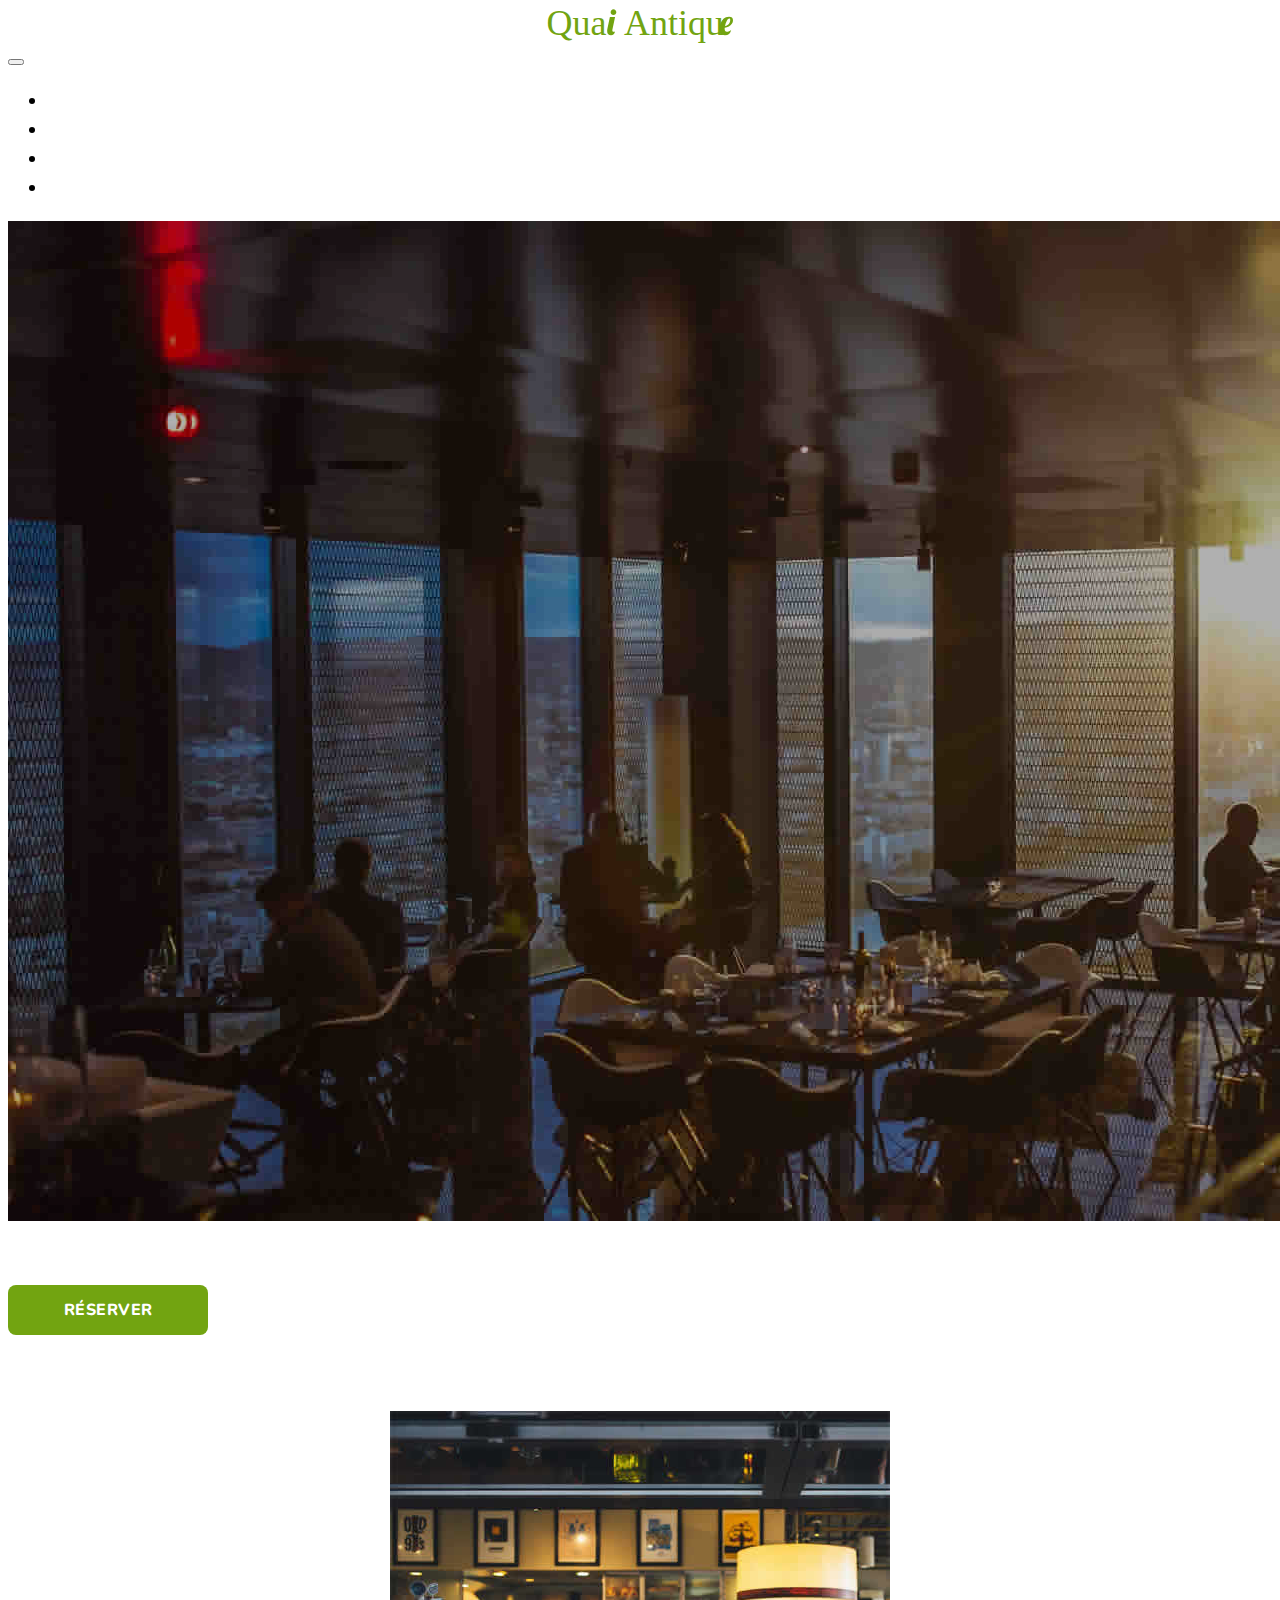
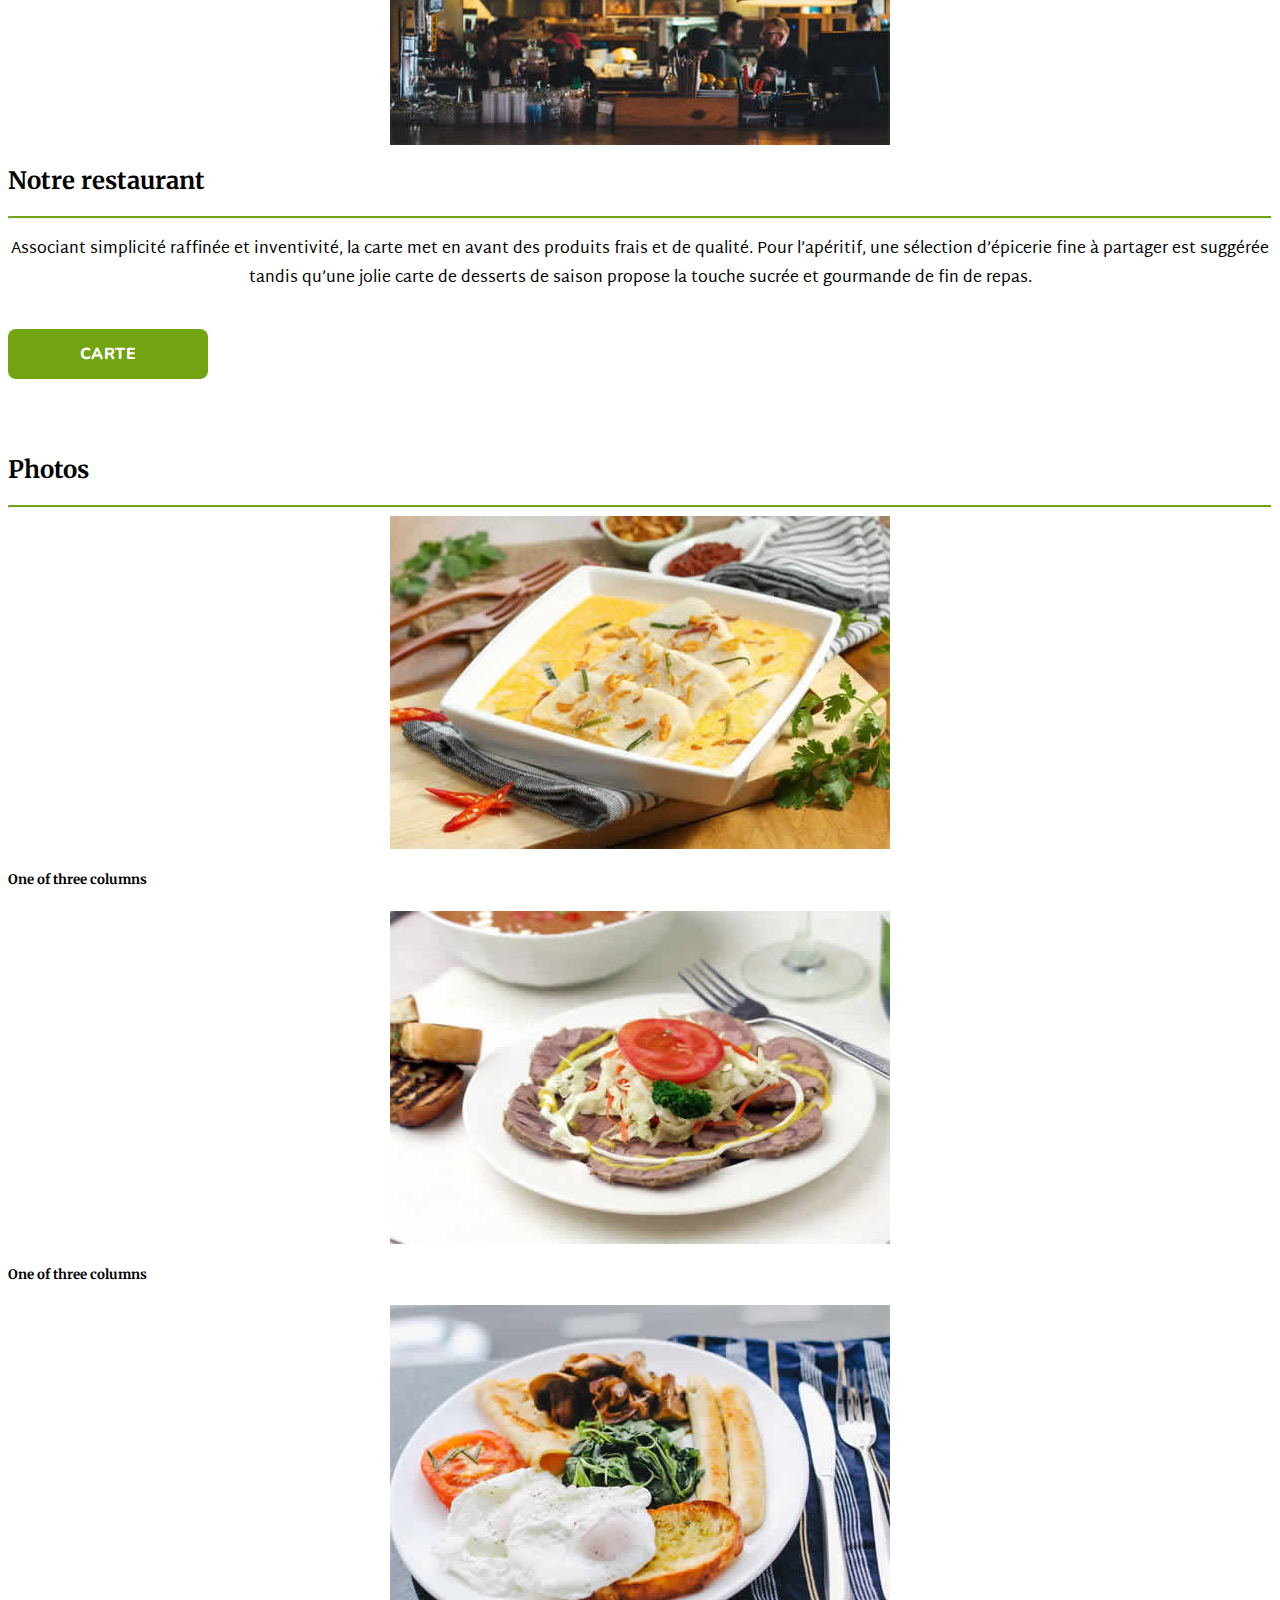
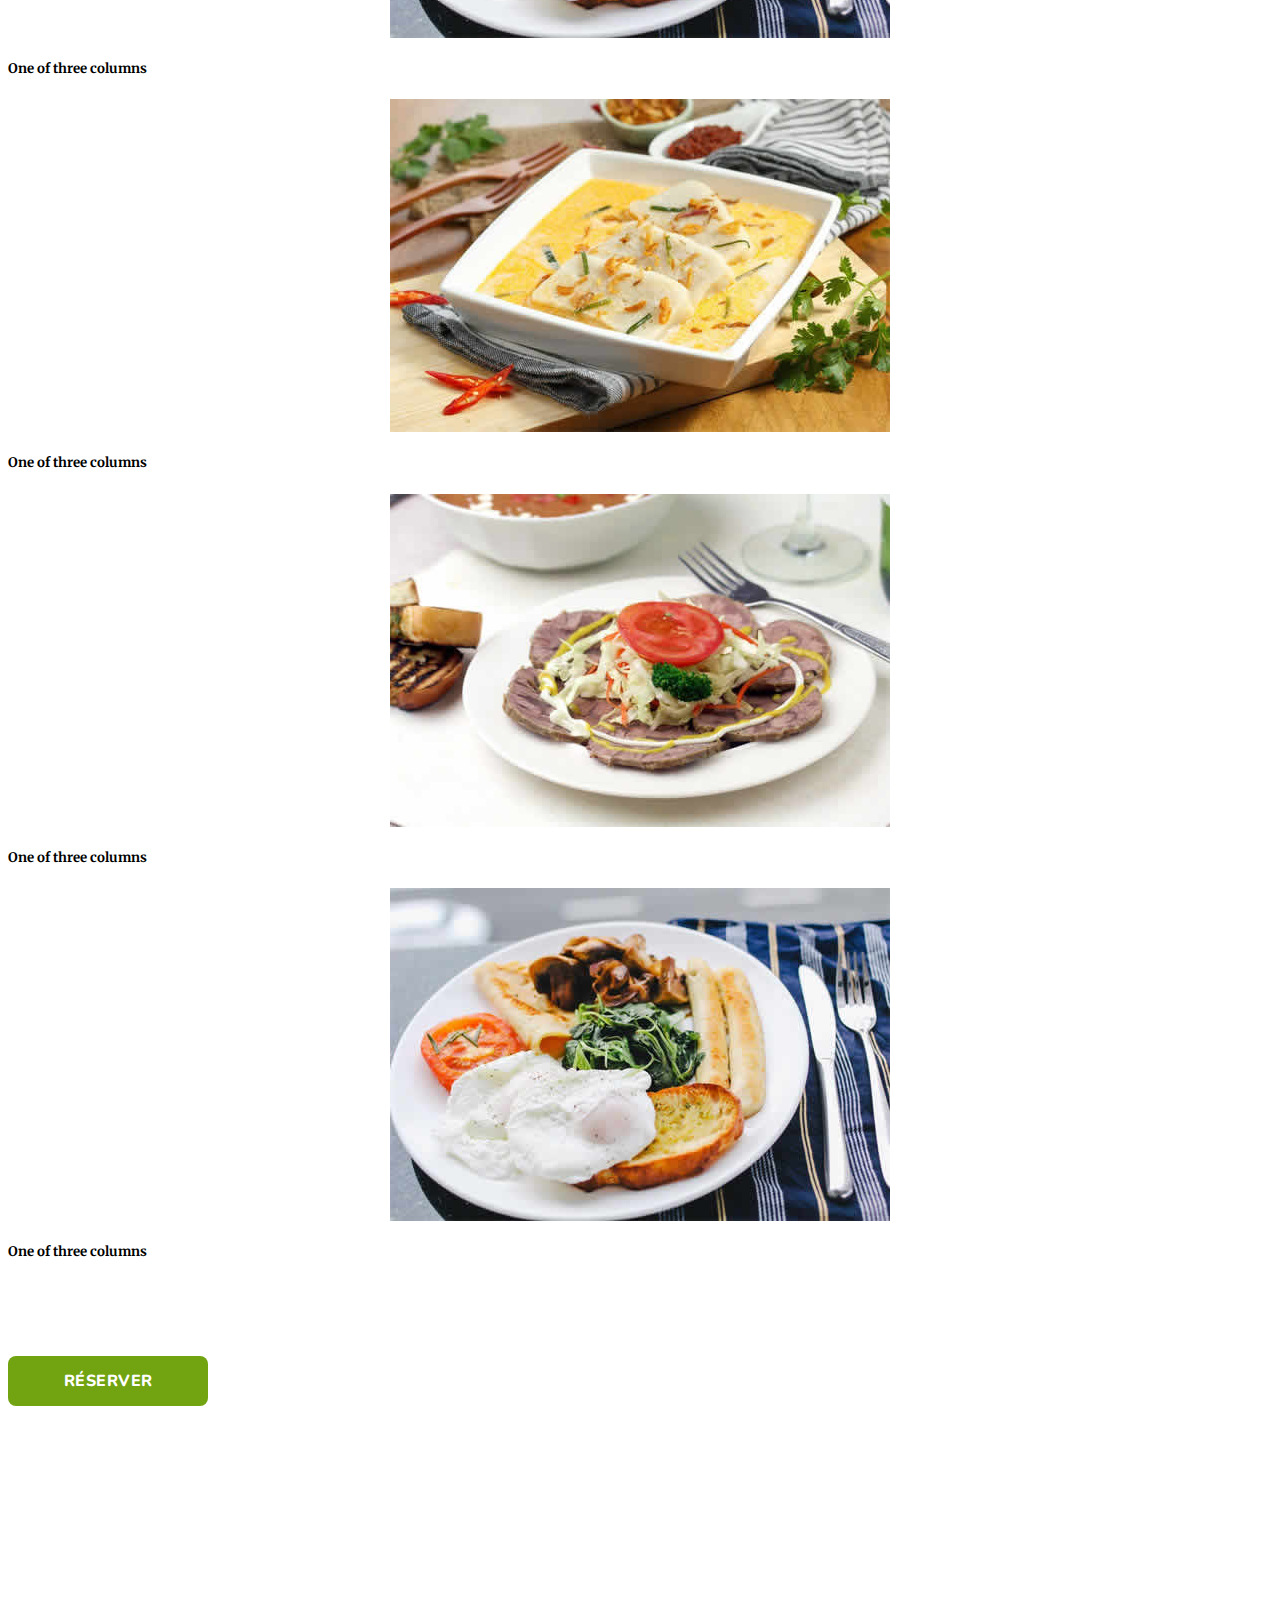
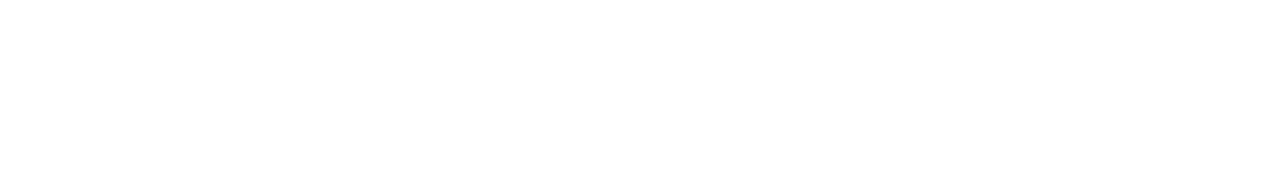
<file: index.html>
<!DOCTYPE html>
<html lang="fr">
<head>
    <meta charset="UTF-8">
    <meta http-equiv="X-UA-Compatible" content="IE=edge">
    <meta name="viewport" content="width=device-width, initial-scale=1.0">
    <link href="https://cdn.jsdelivr.net/npm/bootstrap@5.3.0-alpha1/dist/css/bootstrap.min.css" 
    rel="stylesheet" integrity="sha384-GLhlTQ8iRABdZLl6O3oVMWSktQOp6b7In1Zl3/Jr59b6EGGoI1aFkw7cmDA6j6gD" crossorigin="anonymous">
    <link rel="stylesheet" href="styles.css">
    <title>Quai Antique</title>
</head>
<body>
        <header>
          <nav class="navbar navbar-expand-lg navbar-dark bg-dark static-top">
            <div class="container">
              <a class="navbar-brand" href="#">
                <!--<img src="https://placeholder.pics/svg/150x50/888888/EEE/Logo" alt="..." height="36">-->
                <img src="images/Logo.svg" alt="..." height="36">
              </a>
              <button class="navbar-toggler" type="button" data-bs-toggle="collapse" data-bs-target="#navbarSupportedContent" aria-controls="navbarSupportedContent" aria-expanded="false" aria-label="Toggle navigation">
                <span class="navbar-toggler-icon"></span>
              </button>
              <div class="collapse navbar-collapse" id="navbarSupportedContent">
                <ul class="navbar-nav ms-auto">
                  <li class="nav-item">
                    <a class="nav-link active" aria-current="page" href="#">Accueil</a>
                  </li>
                  <li class="nav-item">
                    <a class="nav-link" href="#">Carte</a>
                  </li>
                  <li class="nav-item">
                    <a class="nav-link" href="#">Réserver</a>
                  </li>
                  <li class="nav-item">
                    <a class="nav-link" href="#">Connexion</a>
                  </li>               
                  <!--<li class="nav-item dropdown">
                    <a class="nav-link dropdown-toggle" href="#" id="navbarDropdown" role="button" data-bs-toggle="dropdown" aria-expanded="false">
                      Dropdown
                    </a>
                    <ul class="dropdown-menu dropdown-menu-end" aria-labelledby="navbarDropdown">
                      <li><a class="dropdown-item" href="#">Action</a></li>
                      <li><a class="dropdown-item" href="#">Another action</a></li>
                      <li>
                        <hr class="dropdown-divider">
                      </li>
                      <li><a class="dropdown-item" href="#">Something else here</a></li>
                    </ul>
                  </li>-->
                </ul>
              </div>
            </div>
          </nav>
          
          <img src="images/intro-bg.jpg" class="img-fluid" id="img-overlay" alt="Quai antique">
          <div class="position-relative">
            <h1 class="" id="title">Quai Antique</h1>
            <h4 id="title2"> Restaurant</h4>
            <!--<button id="" type="button" class="btn btn-success center-block">Réserver</button>-->
            <div class="row">
            <!--<div class=" d-grid gap-2 col-2 mx-auto" id="test">-->
                <button id="" type="button" class="btn btn-custom center-block">Réserver</button>
            <!--</div>-->
            </div>
          </div>
        </header>
      


        <!--<h2 class="text-center">Quai Antique</h2>-->
    
        <div class="container">
          <div class="row">
            <div class="col-xs-12 col-md-6 ">
              <div class="about-img"><img src="images/about.jpg" class="img-responsive" alt=""></div>
            </div>
            <div class="col-xs-12 col-md-6">
              <div class="about-text">
                <h2>Notre restaurant</h2>
                <hr>
                <p>Associant simplicité raffinée et inventivité, la carte met en avant des produits frais et de qualité. Pour l’apéritif,
                 une sélection d’épicerie fine à partager est suggérée tandis qu’une jolie carte de desserts de saison propose la touche sucrée et gourmande de fin de repas.</p>
              </div>
              <div class="d-grid gap-2 col-2 mx-auto" id="button">
                <button id="" type="button" class="btn btn-custom">Carte</button>
            </div>
            </div>
          </div>
        </div>



        <div class="container text-center">
          <div class="row align-items-center">
            <div class="section-title">
              <h2>Photos</h2>
              <hr >
            </div>
            <div class="col-4">
              <img src="images/01-small.jpg" class="card-img" alt="">
              <h5 class="card-title">One of three columns</h5>
            </div>
            <div class="col-4">
              <img src="images/02-small.jpg" class="card-img" alt="">
              <h5 class="card-title">One of three columns</h5>
            </div>
            <div class="col-4">
              <img src="images/03-small.jpg" class="card-img" alt="">
              <h5 class="card-title">One of three columns</h5>
            </div>
            <div class="col-4">
              <img src="images/01-small.jpg" class="card-img" alt="">
              <h5 class="card-title">One of three columns</h5>
            </div>
            <div class="col-4">
              <img src="images/02-small.jpg" class="card-img" alt="">
              <h5 class="card-title">One of three columns</h5>
            </div>
            <div class="col-4">
              <img src="images/03-small.jpg" class="card-img" alt="">
              <h5 class="card-title">One of three columns</h5>
            </div>
          </div>
          <div class=" d-grid gap-2 col-2 mx-auto">
            <button id="" type="button" class="btn btn-custom center-block">Réserver</button>
        </div>
        </div>



<footer class="container-fluid bg-dark">
  <div class="container">
  <div class="row" id="footer">
    <div class="col-4">
      <h6>Horaires</h6>
      <p>Lundi : 11h00 - 14h00 | 18h00 - 22h00</p>
      <p>Lundi : 11h00 - 14h00 | 18h00 - 22h00</p>
      <p>Lundi : 11h00 - 14h00 | 18h00 - 22h00</p>
      <p>Lundi : 11h00 - 14h00 | 18h00 - 22h00</p>
      <p>Lundi : 11h00 - 14h00 | 18h00 - 22h00</p>
      <p>Lundi : 11h00 - 14h00 | 18h00 - 22h00</p>
    </div>
    <div class="col-4">
    </div>
    <div class="col-4">
    </div>
  </div>
</div>
    
</footer>
<script src="https://cdn.jsdelivr.net/npm/bootstrap@5.3.0-alpha1/dist/js/bootstrap.bundle.min.js" 
integrity="sha384-w76AqPfDkMBDXo30jS1Sgez6pr3x5MlQ1ZAGC+nuZB+EYdgRZgiwxhTBTkF7CXvN" crossorigin="anonymous"></script>
</body>
</html>
</file>
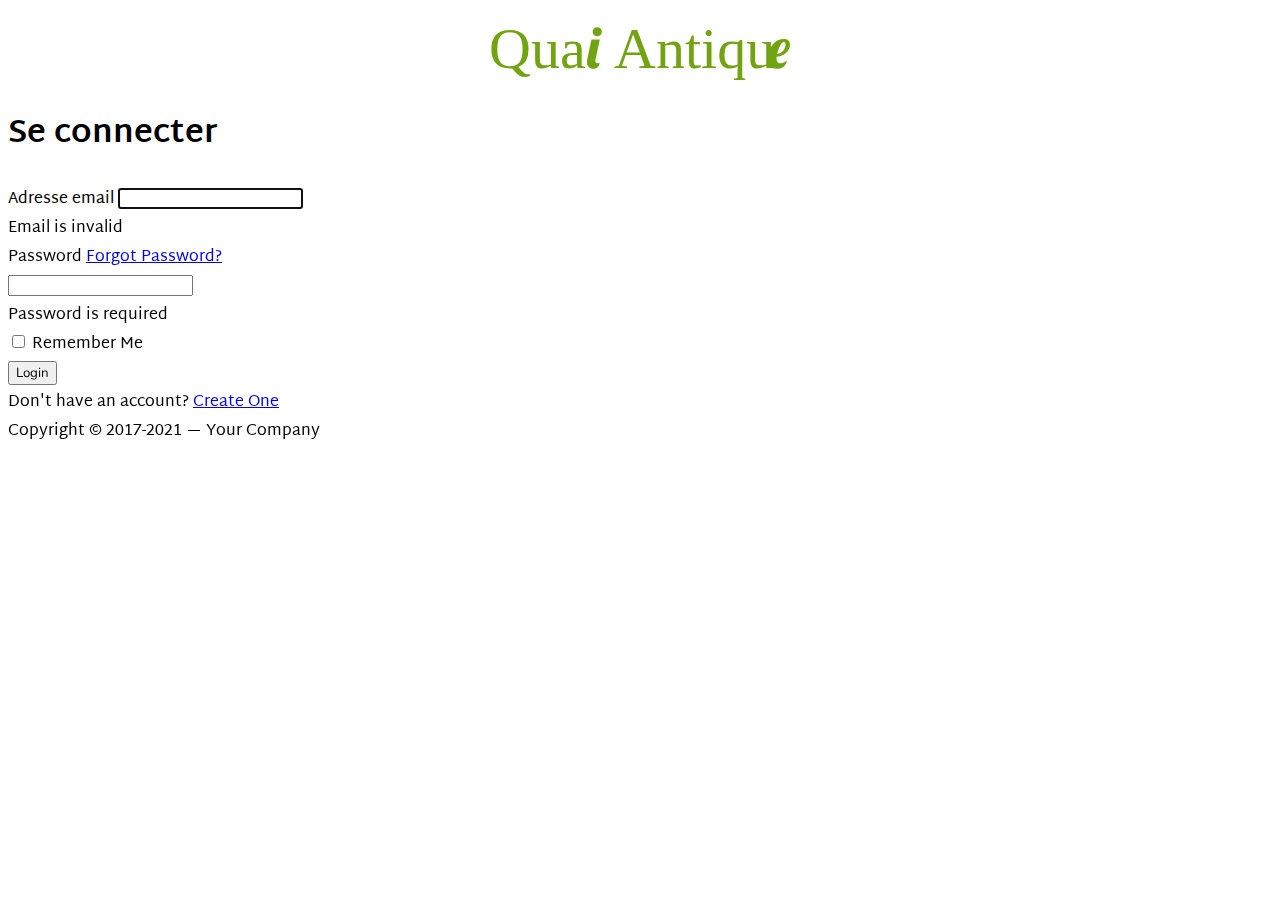
<file: login.html>
<!DOCTYPE html>
<html lang="fr">
<head>
    <meta charset="UTF-8">
    <meta http-equiv="X-UA-Compatible" content="IE=edge">
    <meta name="viewport" content="width=device-width, initial-scale=1.0">
    <link href="https://cdn.jsdelivr.net/npm/bootstrap@5.3.0-alpha1/dist/css/bootstrap.min.css" 
    rel="stylesheet" integrity="sha384-GLhlTQ8iRABdZLl6O3oVMWSktQOp6b7In1Zl3/Jr59b6EGGoI1aFkw7cmDA6j6gD" crossorigin="anonymous">
    <link rel="stylesheet" href="styles.css">
    <title>Quai Antique</title>
</head>
<body>
    
      <section class="h-100">
		<div class="container h-100">
			<div class="row justify-content-sm-center h-100">
				<div class="col-xxl-4 col-xl-5 col-lg-5 col-md-7 col-sm-9">
					<div class="text-center my-5">
						<img src="images/Logo.svg" alt="logo" width="300">
					</div>
					<div class="card shadow-lg">
						<div class="card-body p-5">
							<h1 class="fs-4 card-title fw-bold mb-4">Se connecter</h1>
							<form method="POST" class="needs-validation" novalidate="" autocomplete="off">
								<div class="mb-3">
									<label class="mb-2 text-muted" for="email">Adresse email</label>
									<input id="email" type="email" class="form-control" name="email" value="" required autofocus>
									<div class="invalid-feedback">
										Email is invalid
									</div>
								</div>

								<div class="mb-3">
									<div class="mb-2 w-100">
										<label class="text-muted" for="password">Password</label>
										<a href="forgot.html" class="float-end">
											Forgot Password?
										</a>
									</div>
									<input id="password" type="password" class="form-control" name="password" required>
								    <div class="invalid-feedback">
								    	Password is required
							    	</div>
								</div>

								<div class="d-flex align-items-center">
									<div class="form-check">
										<input type="checkbox" name="remember" id="remember" class="form-check-input">
										<label for="remember" class="form-check-label">Remember Me</label>
									</div>
									<button type="submit" class="btn btn-primary ms-auto">
										Login
									</button>
								</div>
							</form>
						</div>
						<div class="card-footer py-3 border-0">
							<div class="text-center">
								Don't have an account? <a href="register.html" class="text-dark">Create One</a>
							</div>
						</div>
					</div>
					<div class="text-center mt-5 text-muted">
						Copyright &copy; 2017-2021 &mdash; Your Company 
					</div>
				</div>
			</div>
		</div>
	</section>




</body>
</html>
</file>
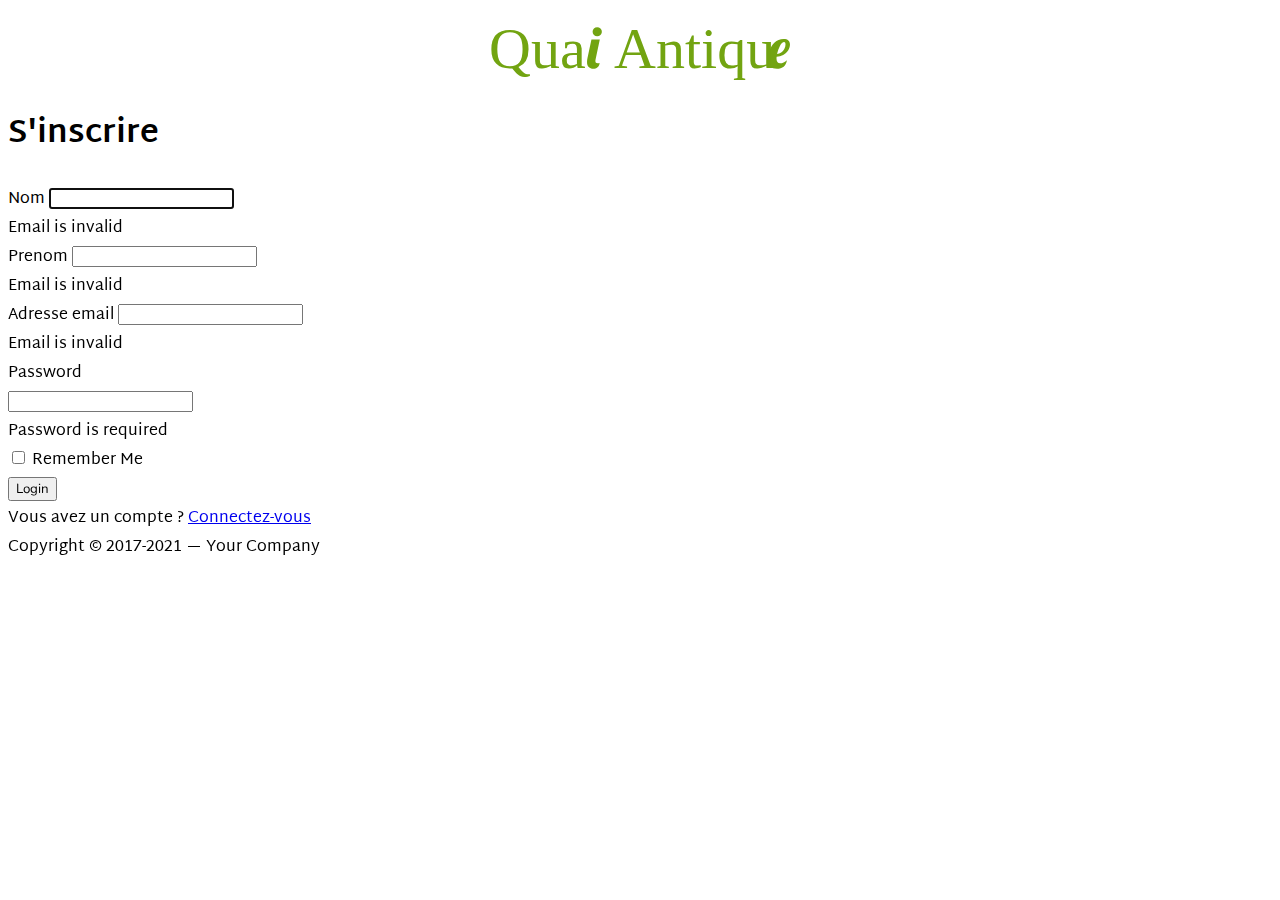
<file: register.html>
<!DOCTYPE html>
<html lang="fr">
<head>
    <meta charset="UTF-8">
    <meta http-equiv="X-UA-Compatible" content="IE=edge">
    <meta name="viewport" content="width=device-width, initial-scale=1.0">
    <link href="https://cdn.jsdelivr.net/npm/bootstrap@5.3.0-alpha1/dist/css/bootstrap.min.css" 
    rel="stylesheet" integrity="sha384-GLhlTQ8iRABdZLl6O3oVMWSktQOp6b7In1Zl3/Jr59b6EGGoI1aFkw7cmDA6j6gD" crossorigin="anonymous">
    <link rel="stylesheet" href="styles.css">
    <title>Quai Antique</title>
</head>
<body>
    
      <section class="h-100">
		<div class="container h-100">
			<div class="row justify-content-sm-center h-100">
				<div class="col-xxl-4 col-xl-5 col-lg-5 col-md-7 col-sm-9">
					<div class="text-center my-5">
						<img src="images/Logo.svg" alt="logo" width="300">
					</div>
					<div class="card shadow-lg">
						<div class="card-body p-5">
							<h1 class="fs-4 card-title fw-bold mb-4">S'inscrire</h1>
							<form method="POST" class="needs-validation" novalidate="" autocomplete="off">
                                <div class="mb-3">
									<label class="mb-2 text-muted" for="nom">Nom</label>
									<input id="email" type="text" class="form-control" name="name" value="" required autofocus>
									<div class="invalid-feedback">
										Email is invalid
									</div>
								</div>
                                
                                <div class="mb-3">
									<label class="mb-2 text-muted" for="nom">Prenom</label>
									<input id="email" type="text" class="form-control" name="name" value="" required autofocus>
									<div class="invalid-feedback">
										Email is invalid
									</div>
								</div>        
                                
                                <div class="mb-3">
									<label class="mb-2 text-muted" for="email">Adresse email</label>
									<input id="email" type="email" class="form-control" name="email" value="" required autofocus>
									<div class="invalid-feedback">
										Email is invalid
									</div>
								</div>

								<div class="mb-3">
									<div class="mb-2 w-100">
										<label class="text-muted" for="password">Password</label>
										
									</div>
									<input id="password" type="password" class="form-control" name="password" required>
								    <div class="invalid-feedback">
								    	Password is required
							    	</div>
								</div>

								<div class="d-flex align-items-center">
									<div class="form-check">
										<input type="checkbox" name="remember" id="remember" class="form-check-input">
										<label for="remember" class="form-check-label">Remember Me</label>
									</div>
									<button type="submit" class="btn btn-primary ms-auto">
										Login
									</button>
								</div>
							</form>
						</div>
						<div class="card-footer py-3 border-0">
							<div class="text-center">
								Vous avez un compte ? <a href="login.html" class="text-dark">Connectez-vous</a>
							</div>
						</div>
					</div>
					<div class="text-center mt-5 text-muted">
						Copyright &copy; 2017-2021 &mdash; Your Company 
					</div>
				</div>
			</div>
		</div>
	</section>




</body>
</html>
</file>
<file: styles.css>
@import url('https://fonts.googleapis.com/css2?family=Lobster&family=Martel+Sans&family=Merriweather&family=Nunito:wght@200&display=swap');

label, div{
    font-family: 'Martel Sans', sans-serif;
}

body{
    font-family: unset;
}
button{
    font-family: 'Nunito', sans-serif;

}
.nav-link {
    font-family: 'Nunito', sans-serif;
    text-transform: uppercase;
    font-weight: 600;
    margin: 10px 15px 0 15px;
    color: white;

}

p{
    font-family: 'Martel Sans', sans-serif;
}

h2,h3,h4,h5,h6{
    font-family: 'Merriweather', serif;
}

.navbar-brand{
    font-family: 'Nunito', sans-serif;
    
}

.landing-page {
    position: relative;
    padding: 20px 50px;
}

.big-title {
    color: black;
    font-size:  120px;
    font-family: 'Abril FatFace', cursive;
    font-weight: 100;
    width: 60%;
}
#img-overlay{
    filter : brightness(70%);
}

#title{
    font-family: 'Lobster', cursive;
    vertical-align: middle;
    color: white;
    text-align: center;
    font-size: 5em;
    margin-top: -30%;
    margin-bottom: 22%;
}
#title2{
    vertical-align: middle;
    color: white;
    text-align: center;
    font-size: 36px;
    margin-top: -22%;
    margin-bottom: 22%;
}
#button_header{
    position: absolute;
    vertical-align: middle;
    color: white;
    text-align: center;
    font-size: 36px;
    margin-top: -20%;
    margin-bottom: 22%;
    justify-content: center;
}

#test{
    margin-top: -21%;
    padding-bottom: 22%;
}


.row{
    margin-top: 2%;
    margin-bottom: 6%;
}

#footer{
    padding-top: 4px;
    margin-bottom: 0%;
    color: white;
}
.test2{
    color: #72a411;
    font-size: 28px;
    text-align: center;
}

.date{
    font-style: italic;
}

.btn-custom{
    width: 200px;
    text-transform: uppercase;
    color: #fff;
    background-color: #72a411;
    border: 0;
    padding: 14px 20px;
    margin: 0;
    font-family: 'Nunito', sans-serif;
    font-size: 16px;
    font-weight: 800;
    letter-spacing: 0.5px;
    border-radius: 8px;
    margin-top: 20px;
    transition: all 0.5s;
}
.btn-custom:hover {
    background-color: #628d0f; 
    color: white;
  }

.featurette-divider{
    margin: 5rem 0;
}
hr{
    height: 2px;
    background: #72a411;
    opacity: 1;
    border-top: none;
}
#hr{
   height: 2px;
   background: #72a411;

}
p{
    text-align: center;
}
h3{
    text-align: center;
}
img{
    margin: auto;
    display: block;
}

#admin{
    height: 450px;
}

.testcontainer {
    position: relative;
}
.texthover {
    position: absolute;
    bottom: 0;
    background: rgb(0, 0, 0);
    background: rgba(0, 0, 0, 0.5); /* Black see-through */
    color: #f1f1f1;
    width: 95%;
    transition: .5s ease;
    opacity:0;
    color: white;
    font-size: 20px;
    padding: 20px;
    text-align: center;
  }
  .testcontainer:hover .texthover {
    opacity: 1;
  }

.error{
    color: red;

}
.erreur{
    color: red;
}

.menu-title{
    font-weight: bold;
}

#hr-menu{
    border-bottom: 2px dotted rgb(213, 213, 213);
}

/*LOGIN PAGE*/
.login{
    border: 2px;
}
/*NAV*/

#nav{
    position: absolute;
    padding: 20px;
    z-index: 1;
    width: 100%;
    background-color: rgb(0 0 0 / 35%);
}
/*carte*/

.menu{
    margin-bottom: 30px;
}
.title-menu{
    border-bottom: 2px dotted rgb(213, 213, 213);
    font-weight: bold;
}
.price-menu{
    float:right;
    font-weight: bold;
}


/*PANEL IMAGE*/
.drop-container {
	width: 100%;
	position: relative;
	display: flex;
	gap: 10px;
	flex-direction: column;
	justify-content: center;
	align-items: center;
	height: 200px;
	padding: 20px;
	border-radius: 10px;
	border: 2px dashed #555;
	color: #444;
	cursor: pointer;
	transition: background .2s ease-in-out, border .2s ease-in-out;
  }
  
  .drop-container:hover {
	background: #eee;
	border-color: #111;
  }
  
  .drop-container:hover .drop-title {
	color: #222;
  }
  
  .drop-title {
	color: #444;
	font-size: 20px;
	font-weight: bold;
	text-align: center;
	transition: color .2s ease-in-out;
  }
  
  input[type=file] {
	width: 350px;
	max-width: 100%;
	color: #444;
	padding: 5px;
	background: #fff;
	border-radius: 10px;
	border: 1px solid #555;
  }
  
  input[type=file]::file-selector-button {
	margin-right: 20px;
	border: none;
	background: #084cdf;
	padding: 10px 20px;
	border-radius: 10px;
	color: #fff;
	cursor: pointer;
	transition: background .2s ease-in-out;
  }
  
  input[type=file]::file-selector-button:hover {
	background: #0d45a5;
  }
</file>
